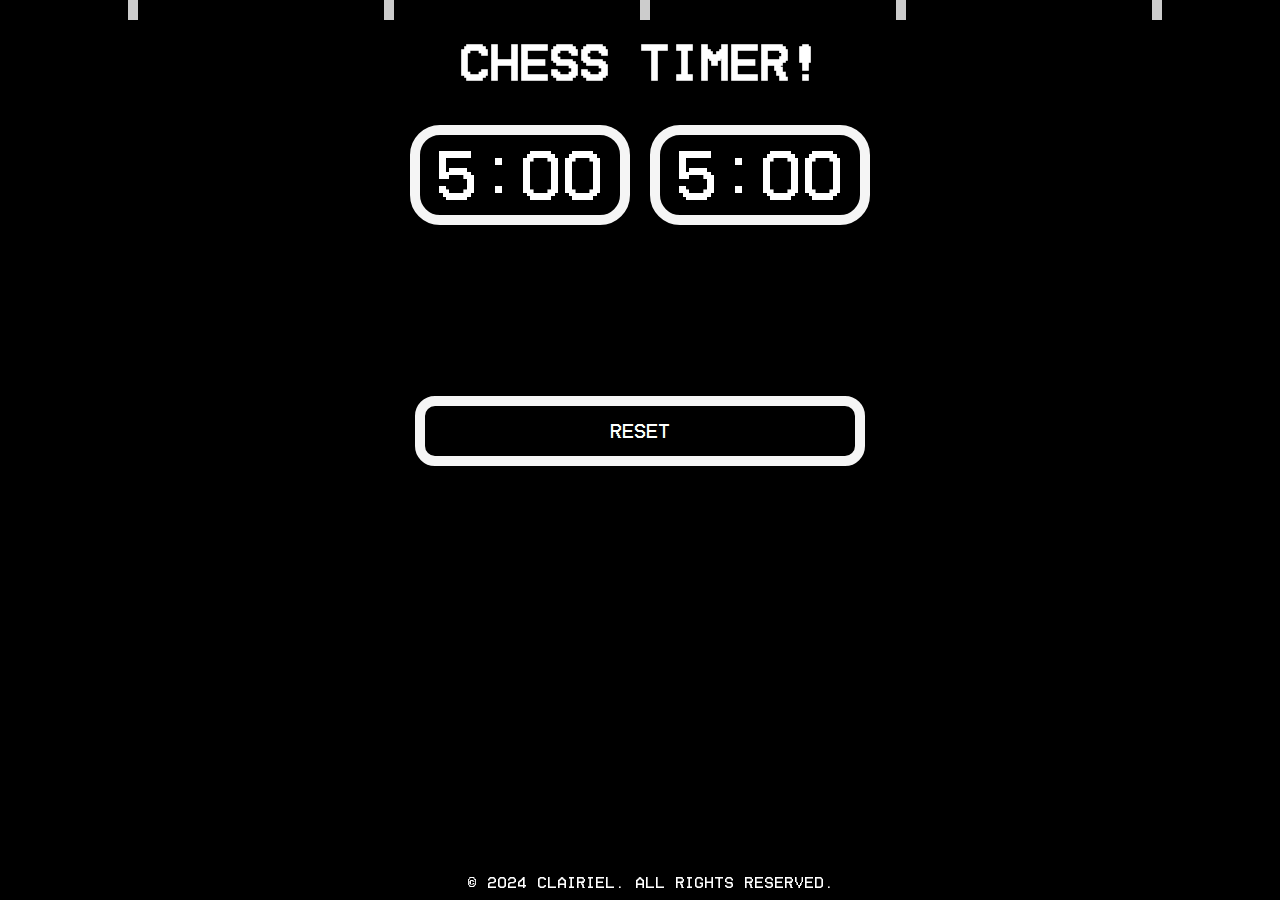
<file: index.html>
<!DOCTYPE html>
<html lang="en">
<head>
	<meta charset="utf-8">
	<meta name="viewport" content="width=device-width, initial-scale=1">
	<title>Bao test</title>   
	<link rel="stylesheet" type="text/css" href="ct.css">
</head>
<body>	
	<div class="rain">
    <!-- Add blocks to simulate the rain effect -->
    <div class="block" style="left: 10%; animation-duration: 2s;"></div>
    <div class="block" style="left: 30%; animation-duration: 2.5s;"></div>
    <div class="block" style="left: 50%; animation-duration: 1.8s;"></div>
    <div class="block" style="left: 70%; animation-duration: 2.2s;"></div>
    <div class="block" style="left: 90%; animation-duration: 2.6s;"></div>
  	</div>
	
	<h1 style="text-align:center; margin: 40px; font-size: 50px;">
		Chess Timer!
	</h1>

	<div>
		<div class="container">
			<div class="timeBox" id="player1">5:00</div>
			<div class="timeBox" id="player2">5:00</div>		
		</div>			
		<div class="btnContainer">
			<div class="resetBtn" id="reset">Reset</div>
		</div>
	</div>



	<footer>
		&copy; 2024 Clairiel. All Rights Reserved.	
	</footer>

	<script>
		let times = [300, 300]; // 5 minutes each (in seconds)
		let activePlayer = 0;
		let timer = null;

		function updateDisplay() {
			document.getElementById("player1").textContent = formatTime(times[0]);
			document.getElementById("player2").textContent = formatTime(times[1]);
		}

		function formatTime(seconds) {
			let minutes = Math.floor(seconds / 60);
			let secs = seconds % 60;
			return `${minutes}:${secs.toString().padStart(2, '0')}`;
		}

		function switchTurn() {
			if (timer) clearInterval(timer);
			timer = setInterval(() => {
				if (times[activePlayer] > 0) {
					times[activePlayer]--;
					updateDisplay();
				} else {
					clearInterval(timer);
					alert(`Player ${activePlayer + 1} loses!`);
				}
			}, 1000);
			activePlayer = 1 - activePlayer;
		}

		document.getElementById("player1").addEventListener("click", switchTurn);
		document.getElementById("player2").addEventListener("click", switchTurn);

		document.getElementById("reset").addEventListener("click", () => {
			clearInterval(timer);
			times = [300, 300];
			activePlayer = 0;
			updateDisplay();
		});

		updateDisplay();
	</script>

<!-- -->

</body>
</html>
</file>
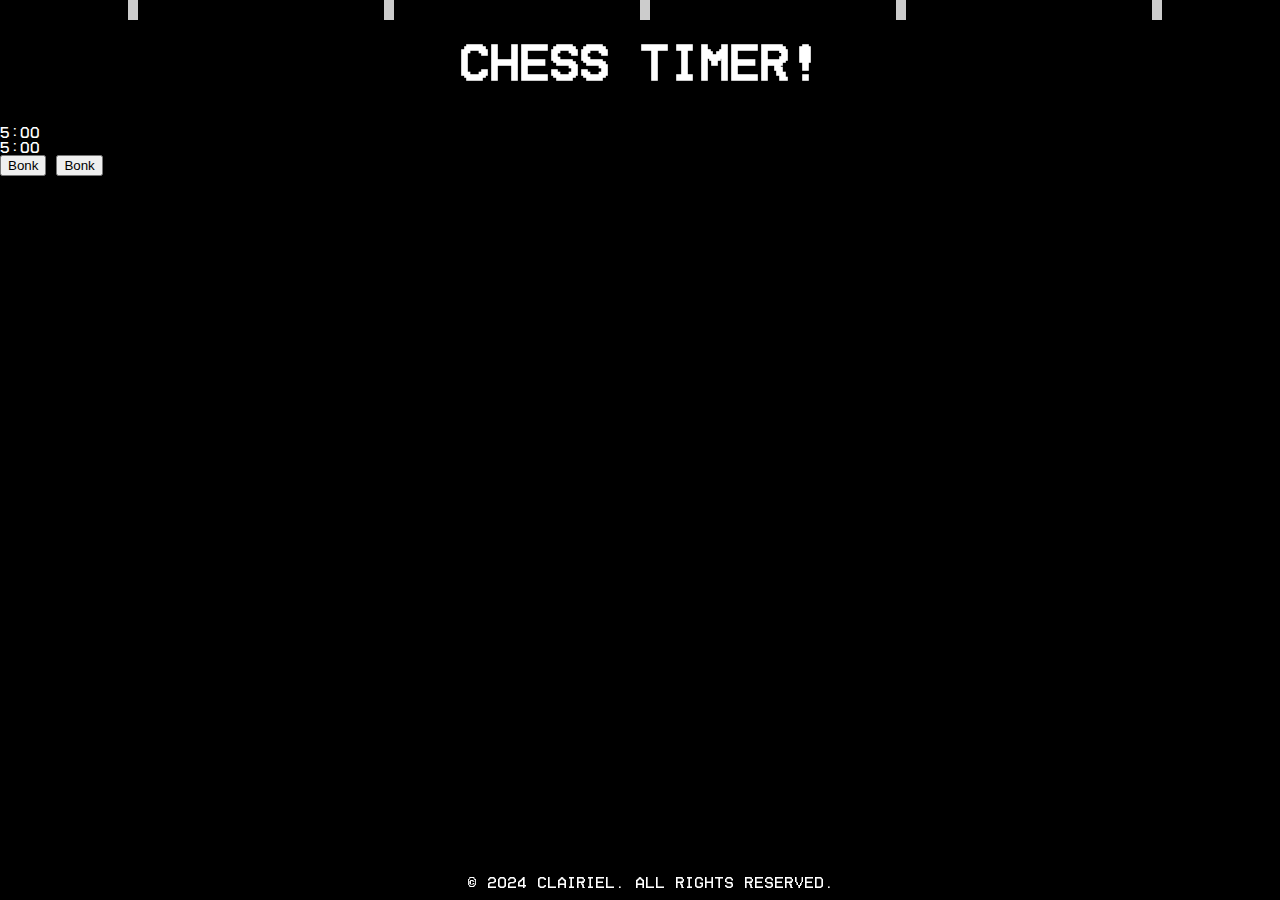
<file: Chess Timer.html>
<!DOCTYPE html>
<html lang="en">
<head>
	<meta charset="utf-8">
	<meta name="viewport" content="width=device-width, initial-scale=1">
	<title>Bao test</title>   
	<link rel="stylesheet" type="text/css" href="ct.css">
</head>
<body>	
	<div class="rain">
    <!-- Add blocks to simulate the rain effect -->
    <div class="block" style="left: 10%; animation-duration: 2s;"></div>
    <div class="block" style="left: 30%; animation-duration: 2.5s;"></div>
    <div class="block" style="left: 50%; animation-duration: 1.8s;"></div>
    <div class="block" style="left: 70%; animation-duration: 2.2s;"></div>
    <div class="block" style="left: 90%; animation-duration: 2.6s;"></div>
  	</div>
	
	<h1 style="text-align:center; margin: 40px; font-size: 50px;">
		Chess Timer!
	</h1>

	<div class="time">
		<div class="time" id="timer1">5:00</div>
		<div class="time" id="timer2">5:00</div>
	</div>
	<div class="time">
		<button onclick="startTime(1)">Bonk</button>
		<button onclick="startTime(2)">Bonk</button>
	</div>	
	
	<footer>
		&copy; 2024 Clairiel. All Rights Reserved.	
	</footer>


</body>
</html>
</file>
<file: ct.css>
body,
html {
  font-family: pixelfont;
  color: white;
  margin: 0;
  padding: 0;
  height: 100%;
  background-color: black;
  overflow-x: hidden;
}

.rain {
  position: absolute;
  top: 0;
  left: 0;
  width: 100%;
  height: 100%;
  pointer-events: none;
  z-index: 1;
}

.block {
  position: absolute;
  width: 10px;
  height: 20px;
  background-color: rgba(255, 255, 255, 0.8);
  animation: fall 2s linear infinite;
}

@keyframes fall {
  0% {
    top: -20px;
  }
  100% {
    top: 100%;
  }
}

@font-face {
  font-family: pixelfont;
  src: url(HomeVideo-BLG6G.ttf);
}

h1 {
  font-family: pixelfont;
  color: white;
}

footer {
  position: fixed;
  left: 0;
  bottom: 0;
  width: 100%;
  text-align: center;
  padding: 10px;
  color: white;
  z-index: 2;
}



.container {
  justify-content: center;
  display: flex;
  align-content: center;
  min-height: 30vh;
  gap: 20px;
}

.timeBox {
  display: flex;
  justify-content: center;
  align-items: center;
  width: 200px;
  height: 80px;
  font-size: 70px;
  border-radius: 30px;
  flex-wrap: wrap;
  border: 10px solid #f5f5f5;
  cursor: pointer;
}

.btnContainer {
  justify-content: center;
  display: flex;
  align-content: center;
  min-height: 10vh;
  gap: 20px;
}

.resetBtn {
  display: flex;
  justify-content: center;
  align-items: center;
  margin: 1px auto;
  width: 430px;
  height: 50px;
  font-size: 20px;
  color: white;
  border: 10px solid #f5f5f5;
  border-radius: 20px;
  cursor: pointer;
}
</file>
